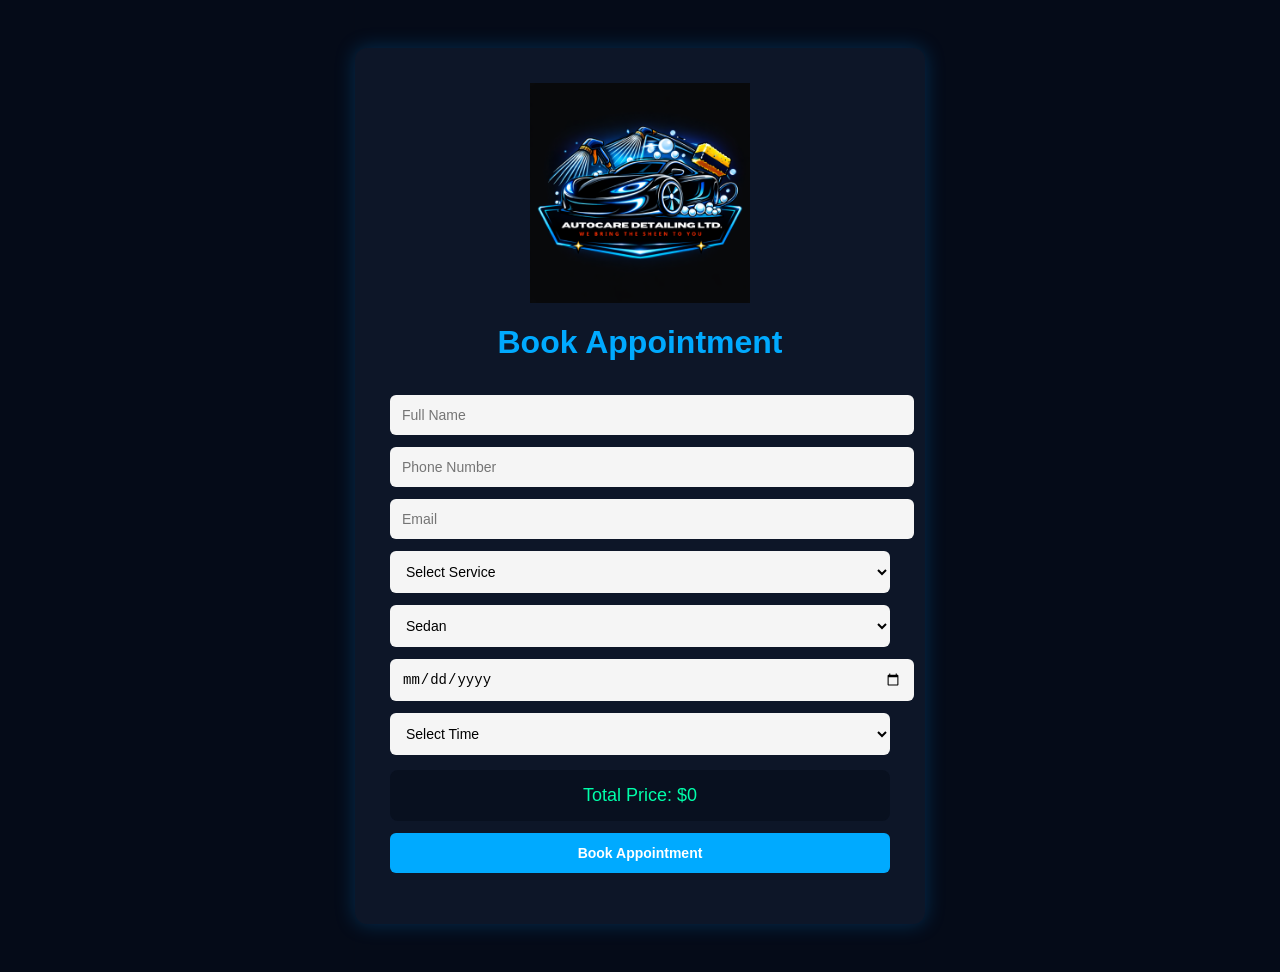
<file: index.html>
<!DOCTYPE html>
<html>

<head>
<title>Book Appointment</title>

<style>
body{
font-family:Arial;
background:#050b18;
padding:40px;
color:white;
}

.container{
max-width:500px;
margin:auto;
background:#0d1628;
padding:35px;
border-radius:12px;
box-shadow:0 0 20px rgba(0,150,255,0.25);
}

.logo{
display:block;
margin:auto;
width:220px;
margin-bottom:15px;
}

h1{
text-align:center;
color:#00aaff;
}

input,select,button{
width:100%;
padding:12px;
margin-top:12px;
border-radius:6px;
border:none;
font-size:14px;
}

input,select{
background:#f5f5f5;
}

button{
background:#00aaff;
color:white;
font-weight:bold;
cursor:pointer;
}

button:hover{
background:#0088cc;
}

#addons{
display:none;
margin-top:15px;
background:#08101f;
padding:15px;
border-radius:8px;
}

#priceBox{
margin-top:15px;
background:#08101f;
padding:15px;
border-radius:8px;
text-align:center;
color:#00ffaa;
font-size:18px;
}

#message{
margin-top:15px;
text-align:center;
color:#00ffaa;
}
</style>
</head>

<body>

<div class="container">

<img src="logo.png" class="logo">

<h1>Book Appointment</h1>

<form id="bookingForm">

<input type="text" name="name" placeholder="Full Name" required>
<input type="tel" name="phone" placeholder="Phone Number" required>
<input type="email" name="email" placeholder="Email" required>

<select name="service" id="service" required>
<option value="">Select Service</option>
<option value="Express Clean">Express Clean</option>
<option value="Premium Clean">Premium Clean</option>
<option value="Interior Deep Clean">Interior Deep Clean</option>
<option value="Platinum VIP Plan">Platinum VIP Plan</option>
<option value="Gold VIP Plan">Gold VIP Plan</option>
</select>

<select name="vehicle" id="vehicle">
<option value="Sedan">Sedan</option>
<option value="SUV">SUV</option>
<option value="Pickup/Van/Mini Bus">Pickup/Van/Mini Bus</option>
</select>

<div id="addons">
<h3>Optional Add-ons</h3>

<label><input type="checkbox" class="addon" value="Deep Roof Cleaning"> Deep Roof Cleaning ($8000)</label><br>
<label><input type="checkbox" class="addon" value="Deep Floor Cleaning"> Deep Floor Cleaning ($8000)</label><br>
<label><input type="checkbox" class="addon" value="Odor Removal"> Odor Removal ($3000)</label>
</div>

<input type="date" name="date" required>

<select name="time" id="timeSlots" required>
<option value="">Select Time</option>
</select>

<div id="priceBox">Total Price: $0</div>

<button type="submit">Book Appointment</button>

</form>

<p id="message"></p>

</div>

<script src="script.js"></script>

</body>
</html>
</file>
